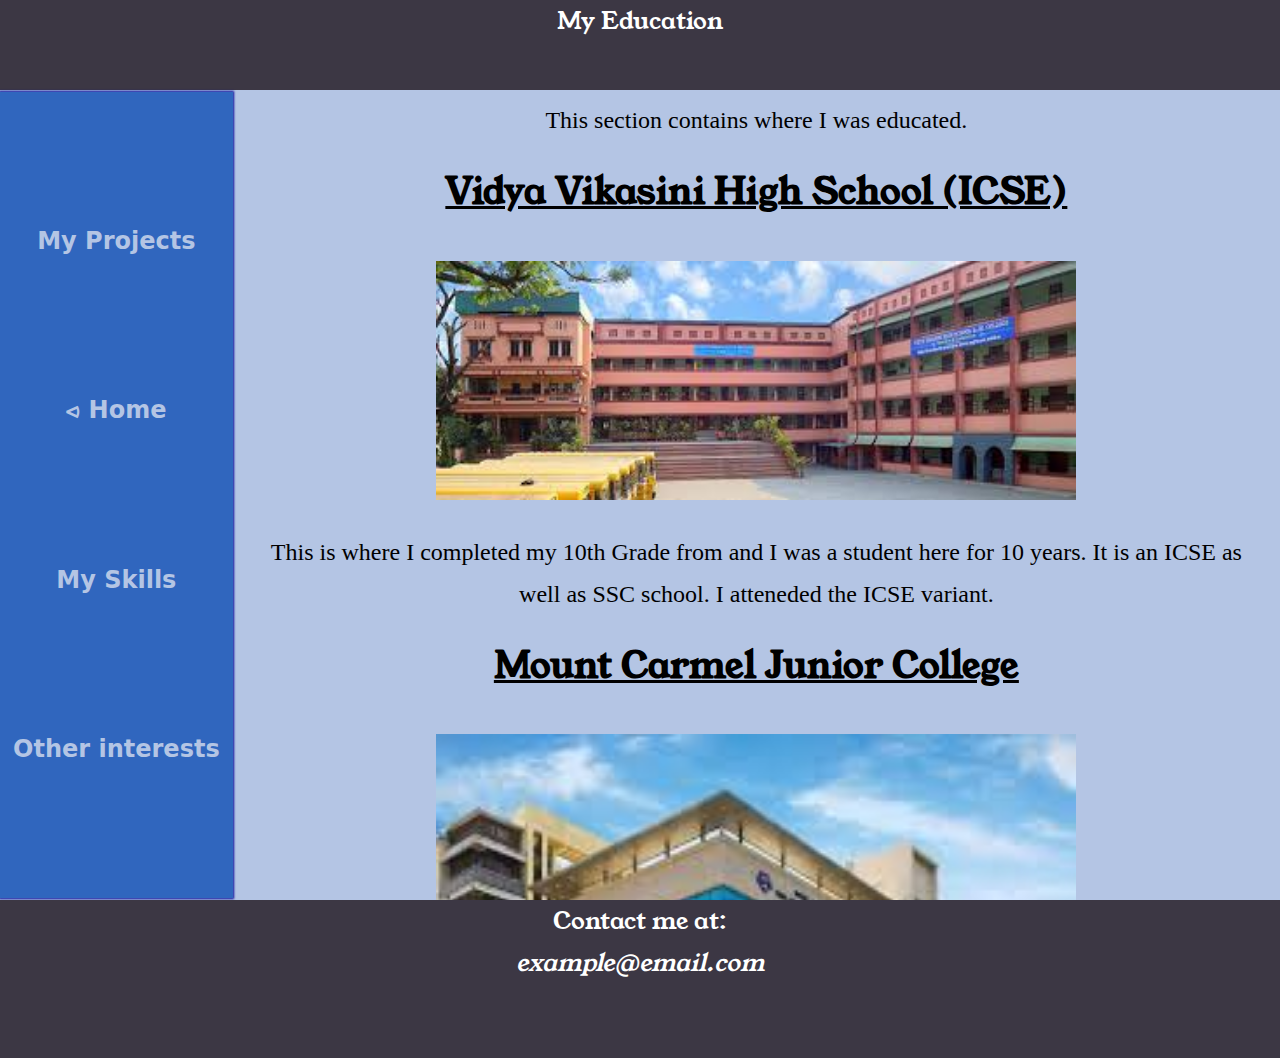
<file: docs/my_education.html>
<!DOCTYPE html>
<html lang="en">
<head>
    <meta charset="UTF-8">
    <meta name="viewport" content="width=device-width, initial-scale=1.0">
    <title>Aaditya Joil Portfolio</title>
    <link rel="stylesheet" href="Fonts/fonts.css">
    <link rel="stylesheet" href="Styles/style.css">
</head>
<body>
    <header>
        My Education
    </header>
    <main>
        <div class="navigation_menu">
            <nav>
                <a href="my_projects.html">My Projects</a>
                <a href="index.html">&ltcc;  Home</a>
                <a href="my_skills.html">My Skills</a>
                <a href="my_interests.html">Other interests</a>
            </nav>
        </div>
        <div class="myinfo">
            This section contains where I was educated.

            <div class="education_inst">
                <h2 class="basic_headers">Vidya Vikasini High School (ICSE)</h2>
                <div class="education_image">
                    <img src="Photos/VVHS.png" alt="Vidya Vikasini High School" id="school">
                </div>
                This is where I completed my 10th Grade from and I was a student here for 10 years.
                It is an ICSE as well as SSC school. I atteneded the ICSE variant.
            </div>
            
            <div class="education_inst">
                <h2 class="basic_headers">Mount Carmel Junior College</h2>
                <div class="education_image">
                    <img src="Photos/MountC.png" alt="Mount Carmel Junior College" id="school">
                </div>
                I completed my HSC 12th Grade from here. I studied here for two years. I prepared for my JEE as well as MHT-CET exams while studying here.
            </div>

            <div class="education_inst">
                <h2 class="basic_headers">Veermata Jijabai Technological Institute</h2>
                <div class="education_image">
                    <img src="Photos/VJTI.png" alt="Vidya Vikasini High School" id="school">
                </div>
                I am currently studying here to become an Engineer by getting a B.Tech degree. I am in First Year in the Information Technology Branch.
            </div>

            <span style="display: inline-block;">
                <small>Please use the links to navigate or go back.</small>
            </span>
        </div>
    </main>
    <footer>
        Contact me at:
        <address>
            example@email.com
        </address>
    </footer>
</body>
</html>
</file>
<file: docs/Fonts/fonts.css>
@font-face {
    font-family: YoungSerif;
    src: url('YoungSerif-Regular.ttf');
}
</file>
<file: docs/Styles/style.css>
:root{
    --main-background-color: #B4C5E4;
    --secondary-background-color: #3C3744;
    --tertiary-background-color: #E1BB80;
    --navbar-color: #3066BE;
    --navbar-shadow: #090C9B;
    --nav-link-color: #3C3744;
}

img{
    /* Box Properties */
    max-width: 100%;
    margin-inline: auto;
}

body{
    /* Box Properties */
    width: 100%;
    height: 100vh;
    padding: 0px;
    margin: 0px;

    /* Text and Font Properties */
    text-align: center;
    font-size: 1.5rem;
    font-family: Tahoma, sans-serif;
    font-family: YoungSerif, serif;
    line-height: 3ch;

    /* Colour Properties */
    background-color: var(--main-background-color);

    /* Grid Properties */
    display: grid;
    grid-template-rows: 10vh 90vh 17.5vh;
}

header{
    /* Box Properties */
    width: 100%;

    /* Colour Properties */
    color: white;
    background-color: var(--secondary-background-color);
}

footer{
    /* Box Properties */
    width: 100%;

    /* Colour Properties */
    color: white;
    background-color: var(--secondary-background-color);
}

main{
    /* Box Properties */
    width: 100%;

    /* Grid Properties */
    display: grid;
    grid-auto-flow: column;
    /* grid-auto-columns: fit-content; */
    grid-template-columns: 2fr 9fr;
}

.myinfo{
    /* Box Properties */
    padding-inline: 2vw;
    padding-top: 1vh;
    padding-bottom: 1vh;

    /* Overflow Properties */
    overflow: auto;

    /* Text and Font Properties */
    font-family: Georgia, 'Times New Roman', Times, serif;
}

.navigation_menu{
    /* Box Properties */
    height: 100%;
    margin-top: 2px;
    margin-bottom: 2px;
}

nav{
    /* Box Properties */
    height: calc(100% - 4px);
    padding-inline: 1vw;
    box-shadow: 0px 0px 2px 1px var(--navbar-shadow);

    /* Color Properties */
    background-color: var(--navbar-color);

    /* Flex Properties */
    display: flex;
    flex-direction: column;
    justify-content: space-evenly;

    /* Text and Font Properties */
    font-family: system-ui, 'Open Sans', 'Helvetica Neue', sans-serif;
}

nav > a{
    /* Text and Font Properties */
    text-decoration: none;
    font-weight: 600;

    /* Colour Properties */
    color: var(--main-background-color);

    /* Transition Properties */
    transition-duration: 100ms;
    transition-timing-function: ease-in;

}

nav > a:hover{
    /* Box Properties */
    margin-top: 5px;
    margin-bottom: 5px;
    border-radius: 100vh;

    /* Colour Properties */
    color: var(--nav-link-color);
    background-color: var(--main-background-color);
}

.myimage > img{
    /* Box Properties */
    max-width: 30%;
    padding-top: 2vh;
    padding-bottom: 2vh;
    border-radius: 100vh;

    /* Transition Properties */
    transition-duration: 100ms;
    transition-timing-function: cubic-bezier(0.075, 0.82, 0.165, 1);
}

.myimage > img:hover{
    /* Box Properties */
    max-width: 30%;
    padding: 2vh 1vw 2vh 1vw;
    border: 1px solid black;
    border-radius: 100vh;
}

.education_image > img{
    /* Box Properties */
    padding-top: 2vh;
    padding-bottom: 2vh;
    border-radius: 1vh;

    /* Transition Properties */
    transition-duration: 100ms;
    transition-timing-function: cubic-bezier(0.075, 0.82, 0.165, 1);
}

.education_image > img#school{
    /* Box Properties */
    width: 50vw;
    max-width: 100%;
}

.education_image > img#school:hover{
    /* Box Properties */
    width: 51vw;
    max-width: 110%;
    padding: 1.5vh 0.5vw 1.5vh 0.5vw;
    border: 1px solid black;
    border-radius: 1vh;
}

.basic_headers{
    /* Text and Font Properties */
    font-family: YoungSerif, serif;
    text-decoration: underline;
}

ul{
    /* Box Properties */
    width: 15ch;

    /* Display Properties */
    display: inline-block;

    /* Text and Font Properties */
    text-align: left;
}

li:hover{
    font-size: 1.3em;
}

.project-link{
    /* Font and Text Properties */
    font-size: 1.5em;
    font-weight: 600;
    text-decoration: none;

    /* Display Properties */
    display: inline;

    /* Colour Properties */
    color: var(--nav-link-color);
}

.project-link:visited{
    /* Colour Properties */
    color: var(--nav-link-color);
}

#project-list{
    /* Box Properties */
    width: 60ch;
}

@media only screen and (max-width: 750px){
    body{
        /* Text and Font Properties */
        font-size: 1rem;

        /* Grid Properties */
        grid-template-rows: 15% 70% 15%;
    }

    .navigation_menu{
        /* Text and Font Properties */
        font-size: 1rem;
    }

    .myimage > img{
        /* Box Preoperties */
        max-width: 30vw;
        padding: none;
    }

    .myimage > img:hover{
        /* Box Properties */
        max-width: 31vw;
        padding: 1vh 1vw 1vh 1vw;
        border: 1px solid black;
        border-radius: 100vh;
    }
}

@media only screen and (max-width: 400px){
    body{
        /* Box Properties */
        height: 100vh;

        /* Text and Font Properties */
        font-size: 1rem;

        /* Grid Properties */
        grid-template-rows: 15% 70% 15%;
    }

    .navigation_menu{
        /* Text and Font Properties */
        font-size: 0.75rem;
        text-shadow: 0px 1.5px var(--nav-link-color);
    }

    a:hover{
        /* Text and Font Properties */
        text-shadow: none;
    }
}
</file>
<file: Fonts/fonts.css>
@font-face {
    font-family: YoungSerif;
    src: url('YoungSerif-Regular.ttf');
}
</file>
<file: Styles/style.css>
:root{
    --main-background-color: #B4C5E4;
    --secondary-background-color: #3C3744;
    --tertiary-background-color: #E1BB80;
    --navbar-color: #3066BE;
    --navbar-shadow: #090C9B;
    --nav-link-color: #3C3744;
}

img{
    /* Box Properties */
    max-width: 100%;
    margin-inline: auto;
}

body{
    /* Box Properties */
    width: 100%;
    height: 100vh;
    padding: 0px;
    margin: 0px;

    /* Text and Font Properties */
    text-align: center;
    font-size: 1.5rem;
    font-family: Tahoma, sans-serif;
    font-family: YoungSerif, serif;
    line-height: 3ch;

    /* Colour Properties */
    background-color: var(--main-background-color);

    /* Grid Properties */
    display: grid;
    grid-template-rows: 10vh 90vh 17.5vh;
}

header{
    /* Box Properties */
    width: 100%;

    /* Colour Properties */
    color: white;
    background-color: var(--secondary-background-color);
}

footer{
    /* Box Properties */
    width: 100%;

    /* Colour Properties */
    color: white;
    background-color: var(--secondary-background-color);
}

main{
    /* Box Properties */
    width: 100%;

    /* Grid Properties */
    display: grid;
    grid-auto-flow: column;
    /* grid-auto-columns: fit-content; */
    grid-template-columns: 2fr 9fr;
}

.myinfo{
    /* Box Properties */
    padding-inline: 2vw;
    padding-top: 1vh;
    padding-bottom: 1vh;

    /* Overflow Properties */
    overflow: auto;

    /* Text and Font Properties */
    font-family: Georgia, 'Times New Roman', Times, serif;
}

.navigation_menu{
    /* Box Properties */
    height: 100%;
    margin-top: 2px;
    margin-bottom: 2px;
}

nav{
    /* Box Properties */
    height: calc(100% - 4px);
    padding-inline: 1vw;
    box-shadow: 0px 0px 2px 1px var(--navbar-shadow);

    /* Color Properties */
    background-color: var(--navbar-color);

    /* Flex Properties */
    display: flex;
    flex-direction: column;
    justify-content: space-evenly;

    /* Text and Font Properties */
    font-family: system-ui, 'Open Sans', 'Helvetica Neue', sans-serif;
}

nav > a{
    /* Text and Font Properties */
    text-decoration: none;
    font-weight: 600;

    /* Colour Properties */
    color: var(--main-background-color);

    /* Transition Properties */
    transition-duration: 100ms;
    transition-timing-function: ease-in;

}

nav > a:hover{
    /* Box Properties */
    margin-top: 5px;
    margin-bottom: 5px;
    border-radius: 100vh;

    /* Colour Properties */
    color: var(--nav-link-color);
    background-color: var(--main-background-color);
}

.myimage > img{
    /* Box Properties */
    max-width: 30%;
    padding-top: 2vh;
    padding-bottom: 2vh;
    border-radius: 100vh;

    /* Transition Properties */
    transition-duration: 100ms;
    transition-timing-function: cubic-bezier(0.075, 0.82, 0.165, 1);
}

.myimage > img:hover{
    /* Box Properties */
    max-width: 30%;
    padding: 2vh 1vw 2vh 1vw;
    border: 1px solid black;
    border-radius: 100vh;
}

.education_image > img{
    /* Box Properties */
    padding-top: 2vh;
    padding-bottom: 2vh;
    border-radius: 1vh;

    /* Transition Properties */
    transition-duration: 100ms;
    transition-timing-function: cubic-bezier(0.075, 0.82, 0.165, 1);
}

.education_image > img#school{
    /* Box Properties */
    width: 50vw;
    max-width: 100%;
}

.education_image > img#school:hover{
    /* Box Properties */
    width: 51vw;
    max-width: 110%;
    padding: 1.5vh 0.5vw 1.5vh 0.5vw;
    border: 1px solid black;
    border-radius: 1vh;
}

.basic_headers{
    /* Text and Font Properties */
    font-family: YoungSerif, serif;
    text-decoration: underline;
}

ul{
    /* Box Properties */
    width: 15ch;

    /* Display Properties */
    display: inline-block;

    /* Text and Font Properties */
    text-align: left;
}

li:hover{
    font-size: 1.3em;
}

.project-link{
    /* Font and Text Properties */
    font-size: 1.5em;
    font-weight: 600;
    text-decoration: none;

    /* Display Properties */
    display: inline;

    /* Colour Properties */
    color: var(--nav-link-color);
}

.project-link:visited{
    /* Colour Properties */
    color: var(--nav-link-color);
}

#project-list{
    /* Box Properties */
    width: 60ch;
}

@media only screen and (max-width: 750px){
    body{
        /* Text and Font Properties */
        font-size: 1rem;

        /* Grid Properties */
        grid-template-rows: 15% 70% 15%;
    }

    .navigation_menu{
        /* Text and Font Properties */
        font-size: 1rem;
    }

    .myimage > img{
        /* Box Preoperties */
        max-width: 30vw;
        padding: none;
    }

    .myimage > img:hover{
        /* Box Properties */
        max-width: 31vw;
        padding: 1vh 1vw 1vh 1vw;
        border: 1px solid black;
        border-radius: 100vh;
    }
}

@media only screen and (max-width: 400px){
    body{
        /* Box Properties */
        height: 100vh;

        /* Text and Font Properties */
        font-size: 1rem;

        /* Grid Properties */
        grid-template-rows: 15% 70% 15%;
    }

    .navigation_menu{
        /* Text and Font Properties */
        font-size: 0.75rem;
        text-shadow: 0px 1.5px var(--nav-link-color);
    }

    a:hover{
        /* Text and Font Properties */
        text-shadow: none;
    }
}
</file>
